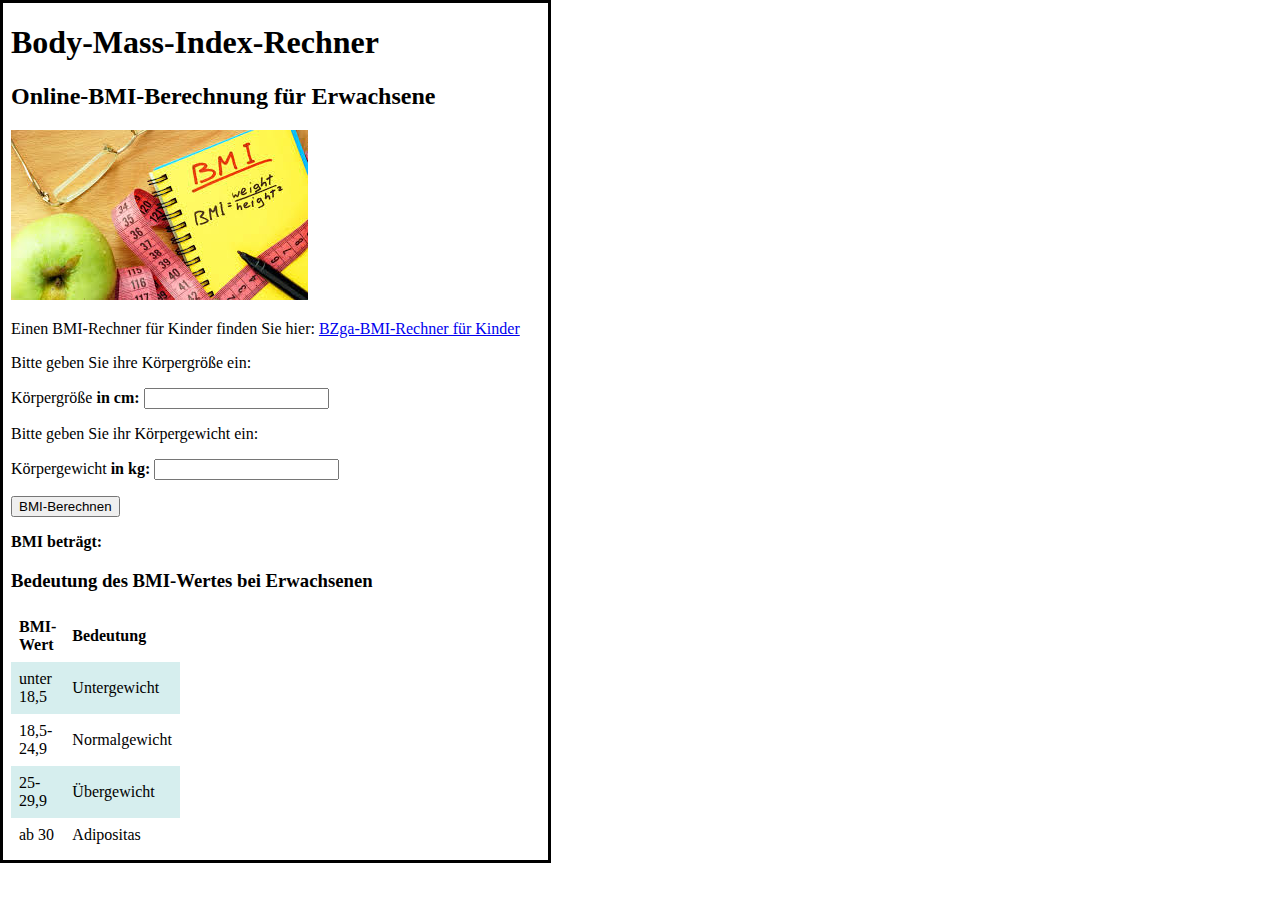
<file: BMI/src/Index.html>
<!DOCTYPE html>
<html lang="de">
<head>
  <meta charset="UTF-8">
  <title>BMI-Rechner</title>
  <meta name="author" content="Yannick">
  <meta http-equiv="expires" content="3600">
  <meta name="robots" content="nofollow">
  <script src="bmiCss.css" defer></script>
  <link rel="stylesheet" href="bmiCss.css">
</head>
<body>
<h1 id="ueberschrift1">
  Body-Mass-Index-Rechner
</h1>
<h2 id="ueberschrift2">
  Online-BMI-Berechnung für Erwachsene
</h2>
<img src="Bmi.jpg" alt="Grafik für den BMI">
<p id="link">
  Einen BMI-Rechner für Kinder finden Sie hier:
  <a href="https://de.wikipedia.org/wiki/Kinder">BZga-BMI-Rechner für Kinder</a>
</p>
<div id="eingabeKasten">
  <p>Bitte geben Sie ihre Körpergröße ein:</p>
  <p>Körpergröße <strong>in cm:</strong>
    <input type="number" name="groesse" step="1" size="260" id="groesse">
  </p>
  <p>Bitte geben Sie ihr Körpergewicht ein:</p>
  <p>Körpergewicht <strong>in kg:</strong>
    <input type="number" name="Gewicht" step="1" size="300" id="gewicht">
  </p>
  <button type="button" id="taste">BMI-Berechnen</button>
  <p><strong>BMI beträgt:</strong><output id="bmiOutput"></output></p>
</div>
<h3>
  Bedeutung des BMI-Wertes bei Erwachsenen
</h3>
<table>
  <tr>
    <th>
      BMI-Wert
    </th>
    <th>
      Bedeutung
    </th>
  </tr>
  <tr>
    <td>
      unter 18,5
    </td>
    <td>
      Untergewicht
    </td>
  </tr>
  <tr>
    <td>
      18,5-24,9
    </td>
    <td>
      Normalgewicht
    </td>
  </tr>
  <tr>
    <td>
      25-29,9
    </td>
    <td>
      Übergewicht
    </td>
  </tr>
  <tr>
    <td>
      ab 30
    </td>
    <td>
      Adipositas
    </td>
  </tr>
</table>

</body>
</html>
</file>
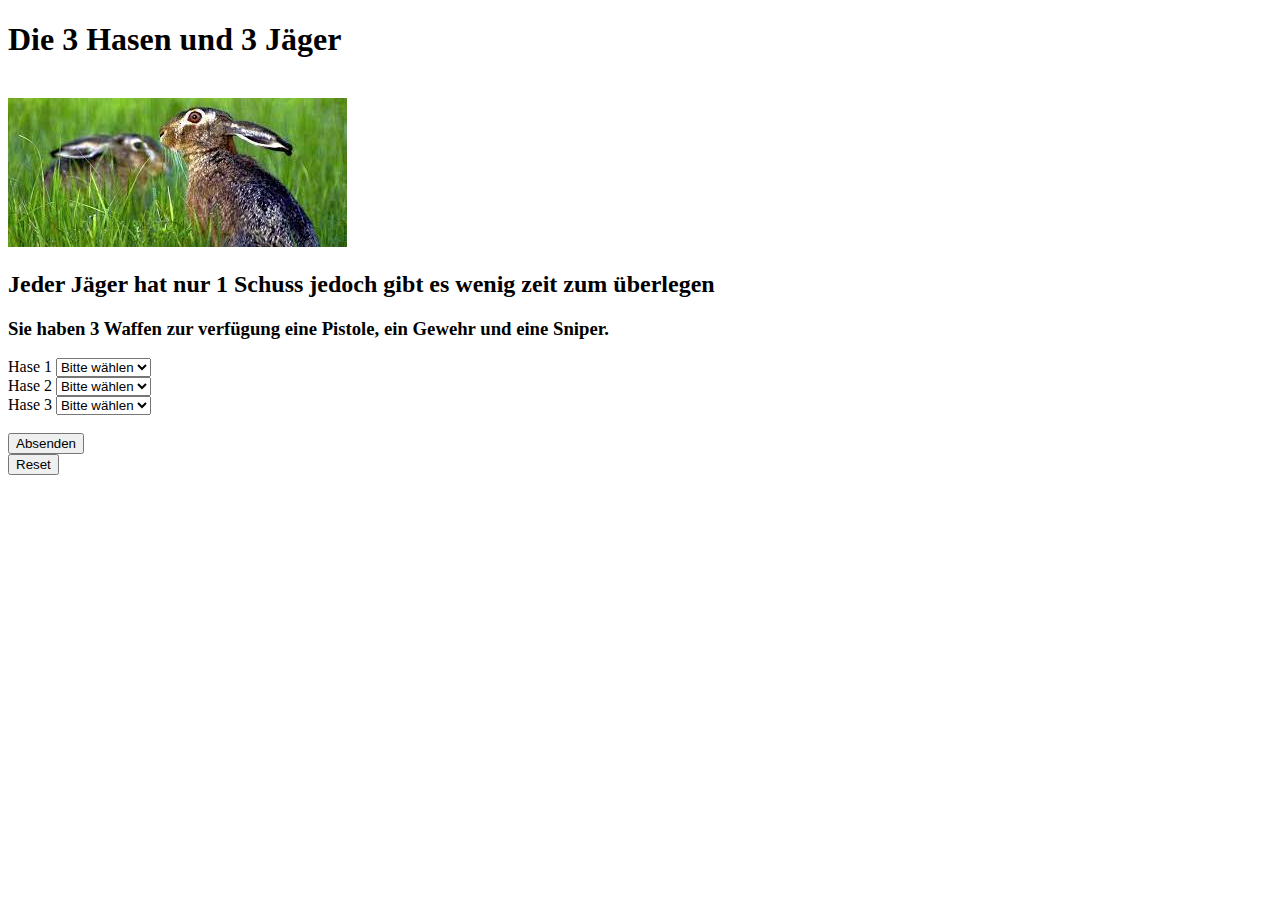
<file: Hasen/Hasen.html>
<!DOCTYPE html>
<html lang="de" xmlns="http://www.w3.org/1999/html">
<head>
    <meta charset="UTF-8">
    <title> 3 Hasen 3 Jäger
    </title>
</head>

<body>
<h1>
    Die 3 Hasen und 3 Jäger
</h1>

<br>
<img src="Hasen.jpg" alt="Die Hasenjagd beginnt">
<h2>
    Jeder Jäger hat nur 1 Schuss jedoch gibt es wenig zeit zum überlegen
</h2>
<h3>
    Sie haben 3 Waffen zur verfügung eine Pistole, ein Gewehr und eine Sniper.
</h3>
<label> Hase 1 </label>
<select required id="Hase1Input">
    <option value="--">Bitte wählen</option>
    <option value="01">Pistole</option>
    <option value="02">Gewehr</option>
    <option value="03">Pistole:</option>
    <option value="01">Laser</option>
</select>
<br>
<label>Hase 2</label>
<select required id="Hase2Input">
<option value="--">Bitte wählen</option>
<option value="01">Pistole</option>
<option value="02">Gewehr</option>
<option value="03">Pistole:</option>
<option value="01">Laser</option>
</select>
<br>
<label> Hase 3 </label>
<select required id="Hase3Input">
    <option value="--">Bitte wählen</option>
    <option value="01">Pistole</option>
    <option value="02">Gewehr</option>
    <option value="03">Pistole:</option>
    <option value="01">Laser</option>
</select>
<br>
<br>
<button type="submit">Absenden</button>
<br>
<button type="reset">Reset</button>
<script src="Hasen.js"></script>


</body>
</html>
</file>
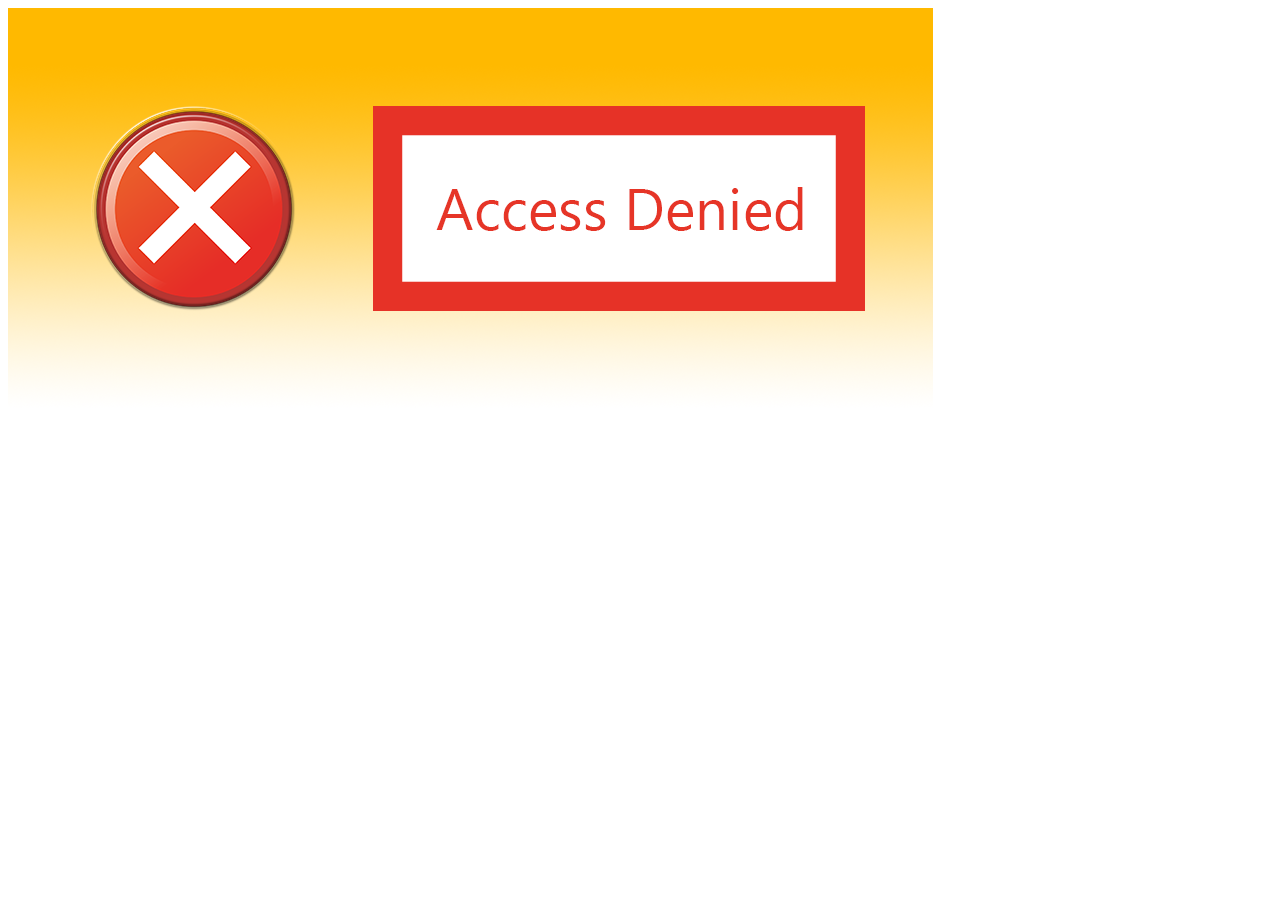
<file: PasswortAb/src/passwortabfrage.html>
<!DOCTYPE html>
<html lang="de">
<head>
  <meta charset="UTF-8">
  <title>Passwortabfrage</title>

  <script src="passwortabfrage.js"></script>
</head>
<img src="Access%20Denied.png">
<body onload="abfrage()">

<p id="text"></p>

</body>
</html>
</file>
<file: BMI/src/bmiCss.css>
table {
    border-collapse: collapse;
    width: 20%;
}
th, td {
    text-align: left;
    padding: 8px;
}
tr:nth-child(even) {
    background-color: #D6EEEE;
}

div.rechner {
    border: black solid;
    border-radius: 20px;
    padding: 10px;
    padding-right: 50px;
    width: fit-content;
}

html {
    border: black solid;
    padding-right: 20px;
    width: fit-content;
    align-content: center;
}
</file>
